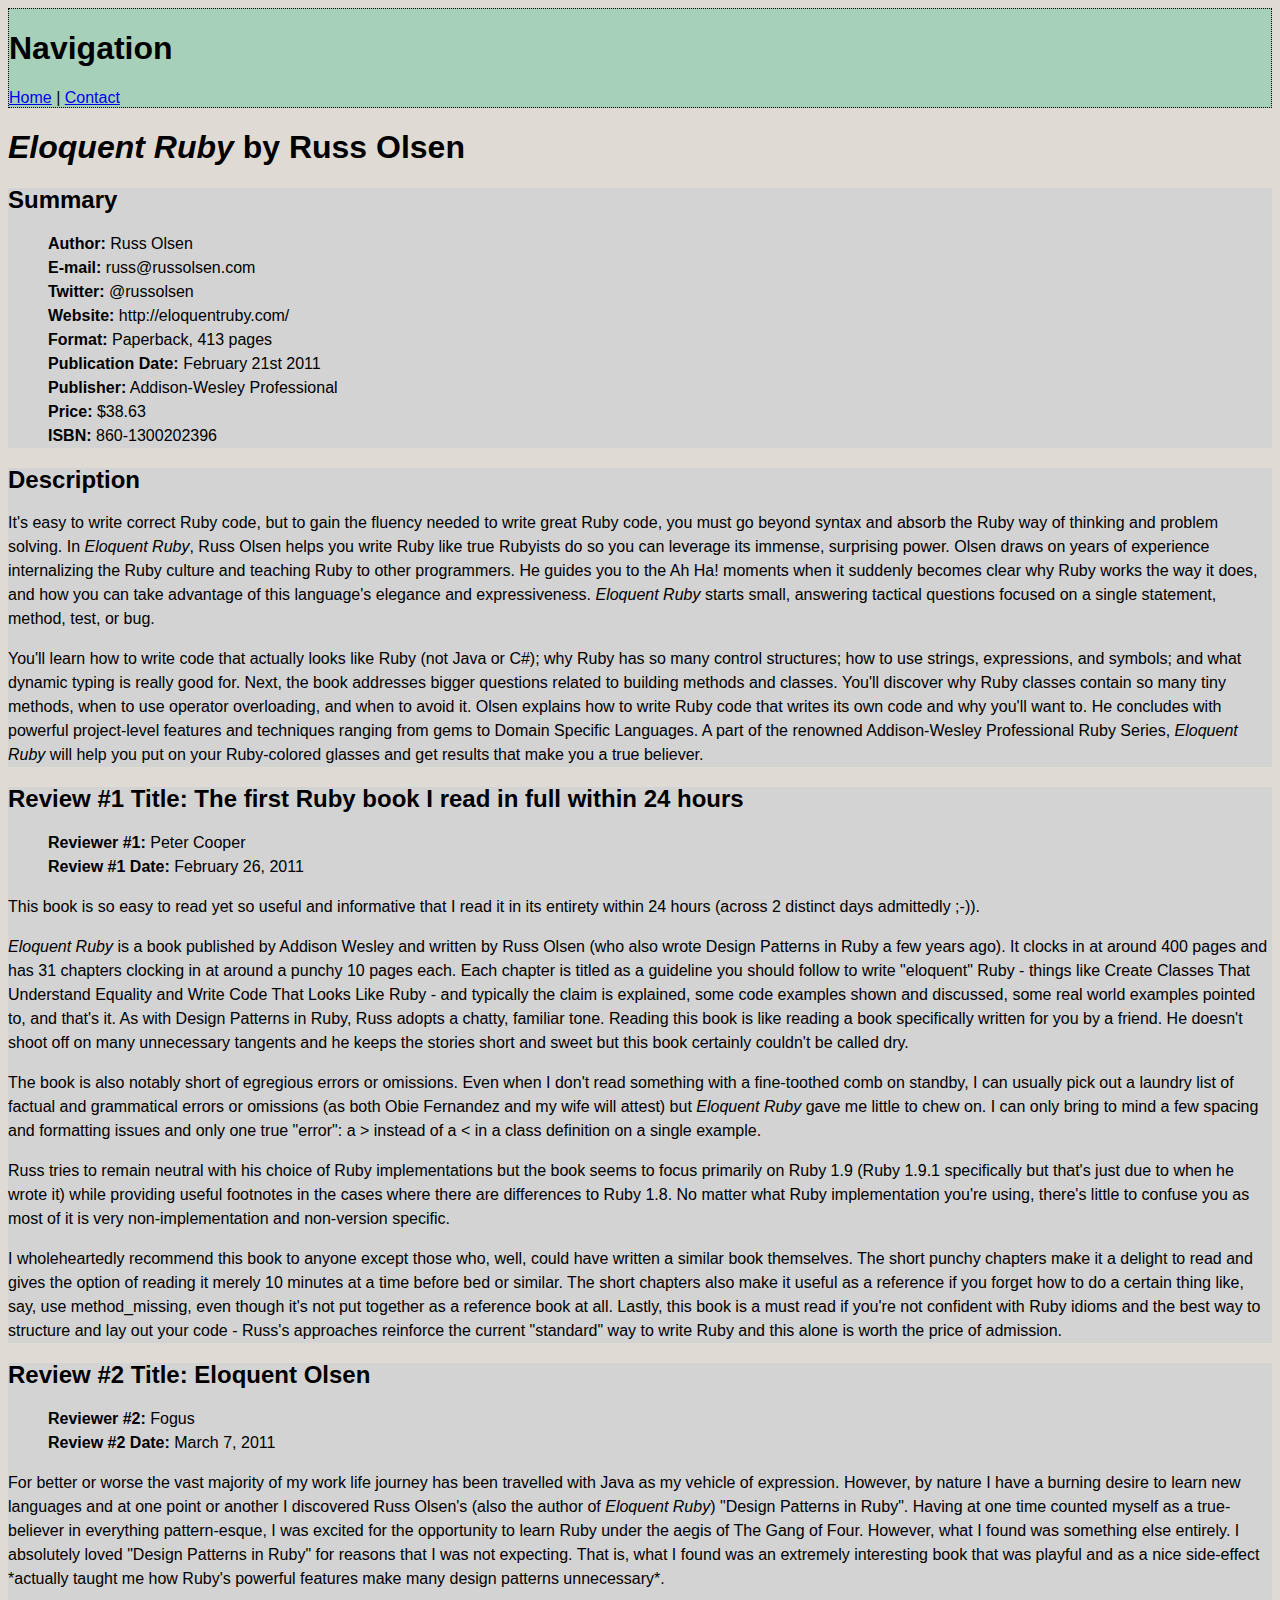
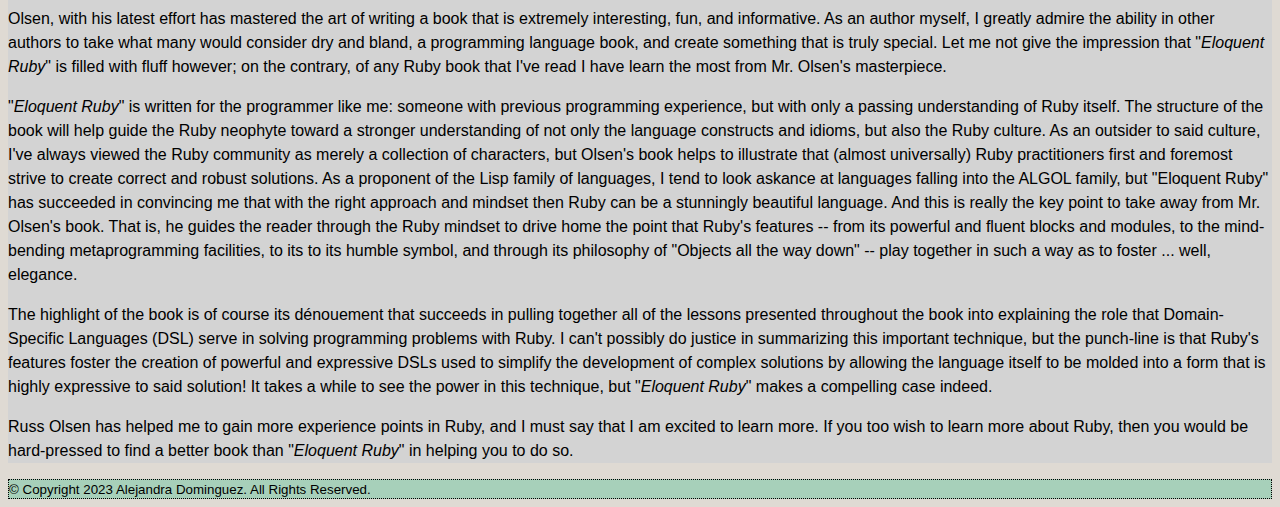
<file: eloquent-ruby.html>
<!DOCTYPE html>
<html>

    <head>
        <meta charset="UTF-8" />
        <title>Eloquent Ruby by Russ Olsen</title>
        <link href="styles/style.css" rel="stylesheet">
        <link href="styles/eloquent-ruby.css" rel="stylesheet">
    </head>

    <body>

        <header>
            <nav>
                <h1>Navigation</h1>

                <a href="file:///Users/adominguez/Developer/unit3/homework/book-review-site/index.html">Home</a> |
                <a href="file:///Users/adominguez/Developer/unit3/homework/book-review-site/contact.html">Contact</a>
            </nav>
        </header>
        <main>
            <h1><span class= italics>Eloquent Ruby</span> by Russ Olsen</h1>

            <section>
                <h2>Summary</h2>
                <ul>
                    <li><b>Author:</b>  Russ Olsen</li>
                    <li><b>E-mail: </b> russ@russolsen.com</li>
                    <li><b>Twitter: </b> @russolsen</li>
                    <li><b>Website:</b>  http://eloquentruby.com/</li>
                    <li><b>Format: </b> Paperback, 413 pages</li>
                    <li><b>Publication Date:</b> February 21st 2011</li>
                    <li><b>Publisher:</b>  Addison-Wesley Professional</li>
                    <li><b>Price:</b>  $38.63</li>
                    <li><b>ISBN:</b> 860-1300202396</li>
                </ul>
            </section>
            <section>
                <h2>Description</h2>
                <p>It's easy to write correct Ruby code, but to gain the fluency needed to write great Ruby code, 
                you must go beyond syntax and absorb the Ruby way of thinking and problem solving. 
                In <span class= italics>Eloquent Ruby</span>, Russ Olsen helps you write Ruby like true Rubyists do so you can leverage its immense, 
                surprising power. Olsen draws on years of experience internalizing the Ruby culture and teaching Ruby to 
                other programmers. He guides you to the Ah Ha! moments when it suddenly becomes clear why Ruby works the way it does,
                and how you can take advantage of this language's elegance and expressiveness. 
                <span class= italics>Eloquent Ruby</span> starts small, answering tactical questions focused on a single statement, method, test, or bug.</p> 
                <p>You'll learn how to write code that actually looks like Ruby (not Java or C#); why Ruby has so many control structures;
                how to use strings, expressions, and symbols; and what dynamic typing is really good for. 
                Next, the book addresses bigger questions related to building methods and classes. You'll discover why Ruby classes 
                contain so many tiny methods, when to use operator overloading, and when to avoid it. 
                Olsen explains how to write Ruby code that writes its own code and why you'll want to. 
                He concludes with powerful project-level features and techniques ranging from gems to Domain Specific Languages. 
                A part of the renowned Addison-Wesley Professional Ruby Series, <span class= italics>Eloquent Ruby</span> will help you put on your Ruby-colored 
                glasses and get results that make you a true believer.</p>
            </section>
            <section>
                <h2>Review #1 Title:  The first Ruby book I read in full within 24 hours</h2>
                    <ul>
                        <li><b>Reviewer #1:</b> Peter Cooper</li>
                        <li><b>Review #1 Date:</b> February 26, 2011</li>
                    </ul>

                    <p>This book is so easy to read yet so useful and informative that I read it in its entirety within 24 hours (across 2 distinct days admittedly ;-)).</p>
                    <p><span class= italics>Eloquent Ruby</span> is a book published by Addison Wesley and written by Russ Olsen (who also wrote Design Patterns in Ruby a few years ago). It clocks in at around 400 pages and has 31 chapters clocking in at around a punchy 10 pages each. Each chapter is titled as a guideline you should follow to write "eloquent" Ruby - things like Create Classes That Understand Equality and Write Code That Looks Like Ruby - and typically the claim is explained, some code examples shown and discussed, some real world examples pointed to, and that's it. As with Design Patterns in Ruby, Russ adopts a chatty, familiar tone. Reading this book is like reading a book specifically written for you by a friend. He doesn't shoot off on many unnecessary tangents and he keeps the stories short and sweet but this book certainly couldn't be called dry.</p>
                    <p>The book is also notably short of egregious errors or omissions. Even when I don't read something with a fine-toothed comb on standby, I can usually pick out a laundry list of factual and grammatical errors or omissions (as both Obie Fernandez and my wife will attest) but <span class= italics>Eloquent Ruby</span> gave me little to chew on. I can only bring to mind a few spacing and formatting issues and only one true "error": a > instead of a < in a class definition on a single example.</p>
                    <p>Russ tries to remain neutral with his choice of Ruby implementations but the book seems to focus primarily on Ruby 1.9 (Ruby 1.9.1 specifically but that's just due to when he wrote it) while providing useful footnotes in the cases where there are differences to Ruby 1.8. No matter what Ruby implementation you're using, there's little to confuse you as most of it is very non-implementation and non-version specific.</p>
                    <p>I wholeheartedly recommend this book to anyone except those who, well, could have written a similar book themselves. The short punchy chapters make it a delight to read and gives the option of reading it merely 10 minutes at a time before bed or similar. The short chapters also make it useful as a reference if you forget how to do a certain thing like, say, use method_missing, even though it's not put together as a reference book at all. Lastly, this book is a must read if you're not confident with Ruby idioms and the best way to structure and lay out your code - Russ's approaches reinforce the current "standard" way to write Ruby and this alone is worth the price of admission.</p>
            </section>
            <section>
                <h2>Review #2 Title:  Eloquent Olsen</h2>

                    <ul>
                        <li><b>Reviewer #2:</b> Fogus</li>
                        <li><b>Review #2 Date:</b> March 7, 2011</li>
                    </ul>

                    <p>For better or worse the vast majority of my work life journey has been travelled with Java as my vehicle of expression. However, by nature I have a burning desire to learn new languages and at one point or another I discovered Russ Olsen's (also the author of <span class= italics>Eloquent Ruby</span>) "Design Patterns in Ruby". Having at one time counted myself as a true-believer in everything pattern-esque, I was excited for the opportunity to learn Ruby under the aegis of The Gang of Four. However, what I found was something else entirely. I absolutely loved "Design Patterns in Ruby" for reasons that I was not expecting. That is, what I found was an extremely interesting book that was playful and as a nice side-effect *actually taught me how Ruby's powerful features make many design patterns unnecessary*.
                    </p>
                    <p>Olsen, with his latest effort has mastered the art of writing a book that is extremely interesting, fun, and informative. As an author myself, I greatly admire the ability in other authors to take what many would consider dry and bland, a programming language book, and create something that is truly special. Let me not give the impression that "<span class= italics>Eloquent Ruby</span>" is filled with fluff however; on the contrary, of any Ruby book that I've read I have learn the most from Mr. Olsen's masterpiece.
                    </p>
                    <p>"<span class= italics>Eloquent Ruby</span>" is written for the programmer like me: someone with previous programming experience, but with only a passing understanding of Ruby itself. The structure of the book will help guide the Ruby neophyte toward a stronger understanding of not only the language constructs and idioms, but also the Ruby culture. As an outsider to said culture, I've always viewed the Ruby community as merely a collection of characters, but Olsen's book helps to illustrate that (almost universally) Ruby practitioners first and foremost strive to create correct and robust solutions. As a proponent of the Lisp family of languages, I tend to look askance at languages falling into the ALGOL family, but "Eloquent Ruby" has succeeded in convincing me that with the right approach and mindset then Ruby can be a stunningly beautiful language. And this is really the key point to take away from Mr. Olsen's book. That is, he guides the reader through the Ruby mindset to drive home the point that Ruby's features -- from its powerful and fluent blocks and modules, to the mind-bending metaprogramming facilities, to its to its humble symbol, and through its philosophy of "Objects all the way down" -- play together in such a way as to foster ... well, elegance.
                    </p>
                    <p>The highlight of the book is of course its dénouement that succeeds in pulling together all of the lessons presented throughout the book into explaining the role that Domain-Specific Languages (DSL) serve in solving programming problems with Ruby. I can't possibly do justice in summarizing this important technique, but the punch-line is that Ruby's features foster the creation of powerful and expressive DSLs used to simplify the development of complex solutions by allowing the language itself to be molded into a form that is highly expressive to said solution! It takes a while to see the power in this technique, but "<span class= italics>Eloquent Ruby</span>" makes a compelling case indeed.
                    </p>
                    <p>Russ Olsen has helped me to gain more experience points in Ruby, and I must say that I am excited to learn more. If you too wish to learn more about Ruby, then you would be hard-pressed to find a better book than "<span class= italics>Eloquent Ruby</span>" in helping you to do so.
                    </p>
            </section>
        </main>
        
        <footer>
            <small>
                &copy; Copyright 2023 Alejandra Dominguez. All Rights Reserved.
            </small>
        </footer>
    </body>
</html>
</file>
<file: styles/style.css>
header {
    border:1px;
    border-style: dotted;
    background-color: rgb(167, 208, 186);
}

footer {
    border:1px;
    border-style: dotted;
    background-color: rgb(167, 208, 186);
}

body {
    background-color: rgb(223, 218, 211);
    font-family: Arial, Helvetica, sans-serif;
}

.italics {
    font-style: italic;
}

a:hover {
    color:brown;
}

ul {
    list-style-type: none;
}
</file>
<file: styles/eloquent-ruby.css>
section {
    background-color: lightgrey;
    line-height: 150%;
}
</file>
